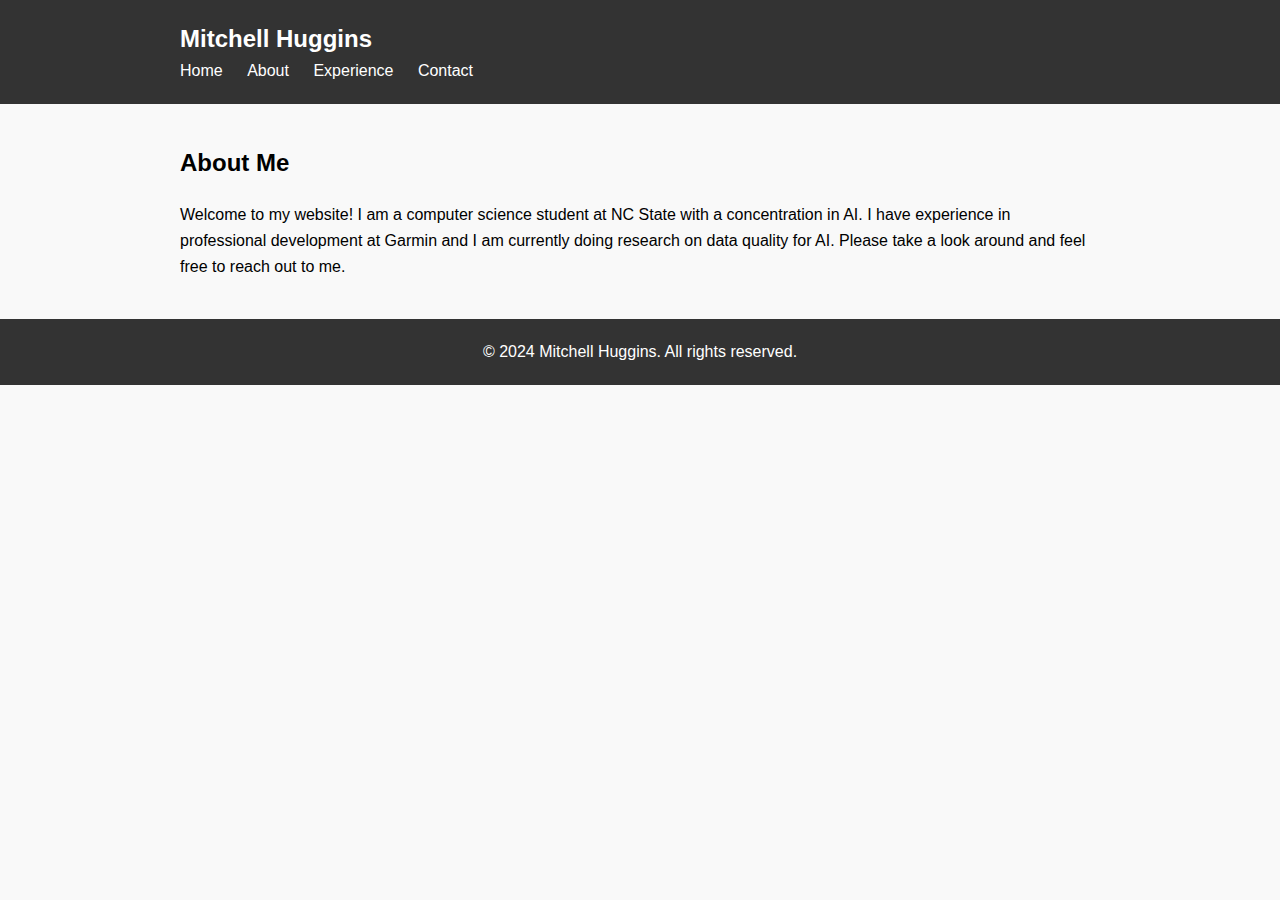
<file: about.html>
<!DOCTYPE html>
<html lang="en">
<head>
    <meta charset="UTF-8">
    <meta name="viewport" content="width=device-width, initial-scale=1.0">
    <title>About Me - Mitchell Huggins</title>
    <link rel="stylesheet" href="styles.css">
</head>
<body>
    <header>
        <div class="container">
            <h1>Mitchell Huggins</h1>
            <nav>
                <ul>
                    <li><a href="index.html">Home</a></li>
                    <li><a href="about.html">About</a></li>
                    <li><a href="experience.html">Experience</a></li>
                    <li><a href="contact.html">Contact</a></li>
                </ul>
            </nav>
        </div>
    </header>

    <section id="about">
        <div class="container">
            <h2>About Me</h2>
            <p>Welcome to my website! I am a computer science student at NC State with a concentration in AI. 
              I have experience in professional development at Garmin and I am currently doing research on 
              data quality for AI. Please take a look around and feel free to reach out to me.
            </p>
        </div>
    </section>

    <footer>
        <div class="container">
            <p>&copy; 2024 Mitchell Huggins. All rights reserved.</p>
        </div>
    </footer>
</body>
</html>
</file>
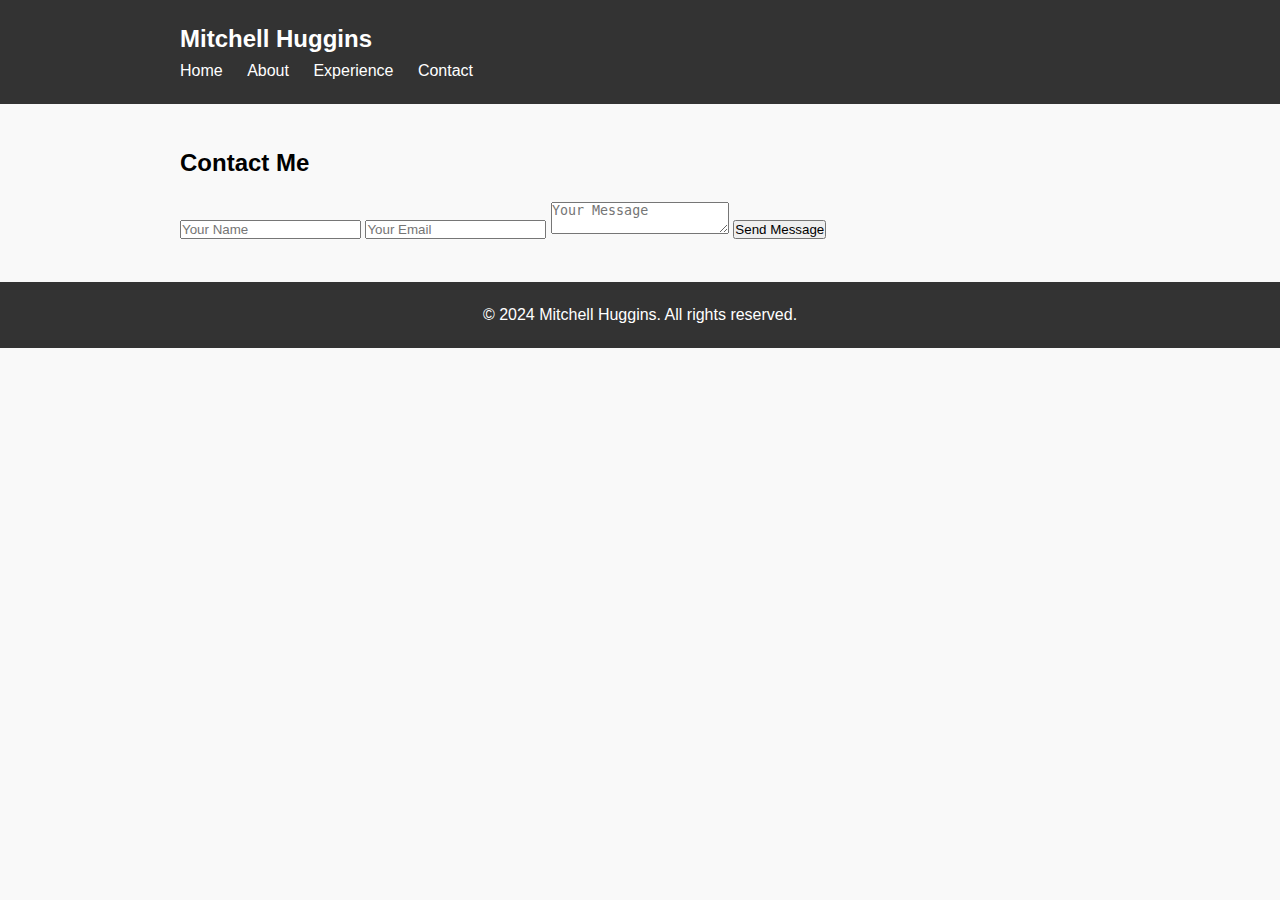
<file: contact.html>
<!DOCTYPE html>
<html lang="en">
<head>
    <meta charset="UTF-8">
    <meta name="viewport" content="width=device-width, initial-scale=1.0">
    <title>Contact Me - Mitchell Huggins</title>
    <link rel="stylesheet" href="styles.css">
</head>
<body>
    <header>
        <div class="container">
            <h1>Mitchell Huggins</h1>
            <nav>
                <ul>
                    <li><a href="index.html">Home</a></li>
                    <li><a href="about.html">About</a></li>
                    <li><a href="experience.html">Experience</a></li>
                    <li><a href="contact.html">Contact</a></li>
                </ul>
            </nav>
        </div>
    </header>

    <section id="contact">
        <div class="container">
            <h2>Contact Me</h2>
            <form id="contact-form">
                <input type="text" name="name" placeholder="Your Name" required>
                <input type="email" name="email" placeholder="Your Email" required>
                <textarea name="message" placeholder="Your Message" required></textarea>
                <button type="submit">Send Message</button>
            </form>
        </div>
    </section>

    <footer>
        <div class="container">
            <p>&copy; 2024 Mitchell Huggins. All rights reserved.</p>
        </div>
    </footer>
</body>
</html>
</file>
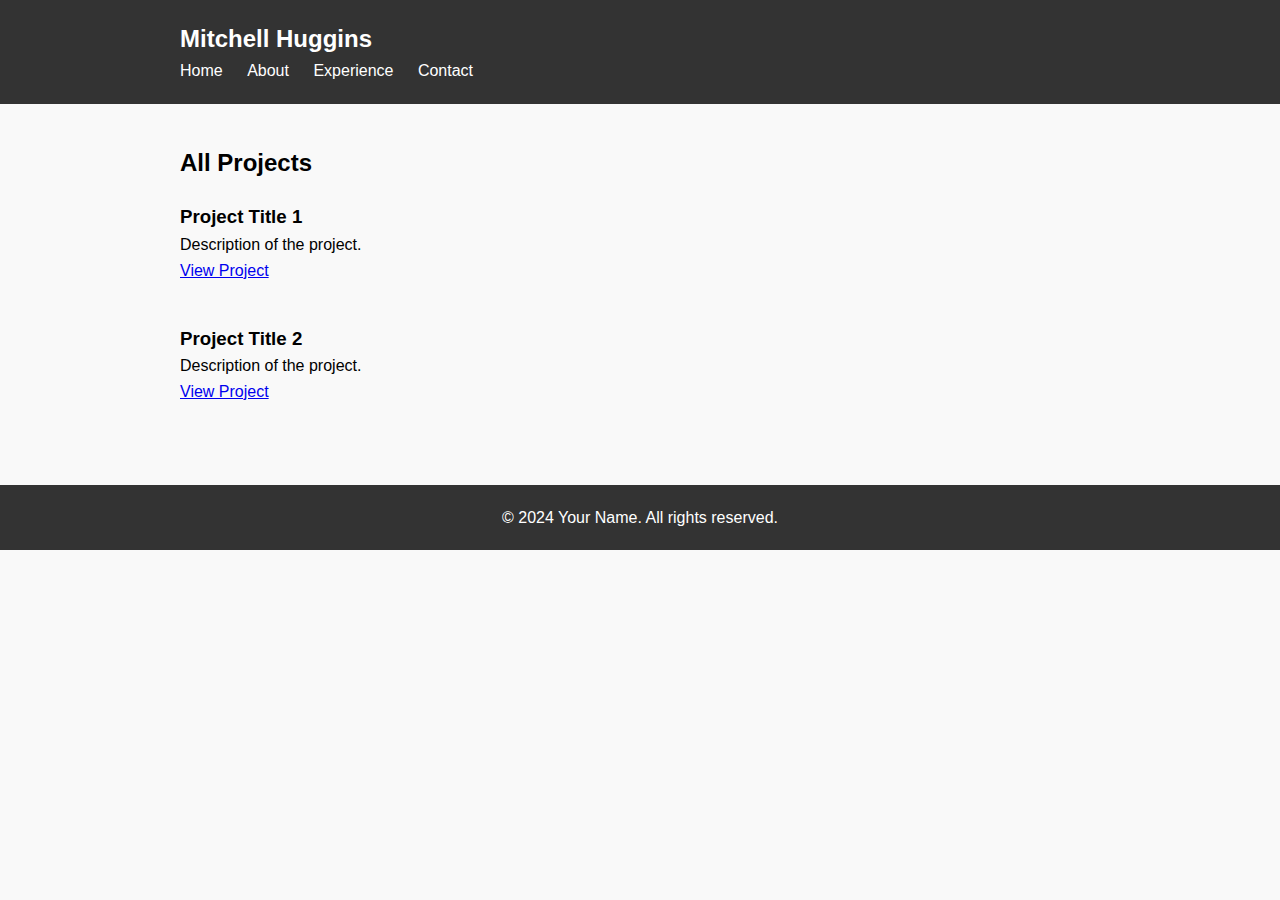
<file: experience.html>
<!DOCTYPE html>
<html lang="en">
<head>
    <meta charset="UTF-8">
    <meta name="viewport" content="width=device-width, initial-scale=1.0">
    <title>Experience - Mitchell Huggins</title>
    <link rel="stylesheet" href="styles.css">
</head>
<body>
    <header>
        <div class="container">
            <h1>Mitchell Huggins</h1>
            <nav>
                <ul>
                    <li><a href="index.html">Home</a></li>
                    <li><a href="about.html">About</a></li>
                    <li><a href="experience.html">Experience</a></li>
                    <li><a href="contact.html">Contact</a></li>
                </ul>
            </nav>
        </div>
    </header>

    <section id="experience">
        <div class="container">
            <h2>All Projects</h2>
            <div class="project">
                <h3>Project Title 1</h3>
                <p>Description of the project.</p>
                <a href="project1.html">View Project</a>
            </div>
            <div class="project">
                <h3>Project Title 2</h3>
                <p>Description of the project.</p>
                <a href="project2.html">View Project</a>
            </div>
            <!-- Add more projects here -->
        </div>
    </section>

    <footer>
        <div class="container">
            <p>&copy; 2024 Your Name. All rights reserved.</p>
        </div>
    </footer>
</body>
</html>
</file>
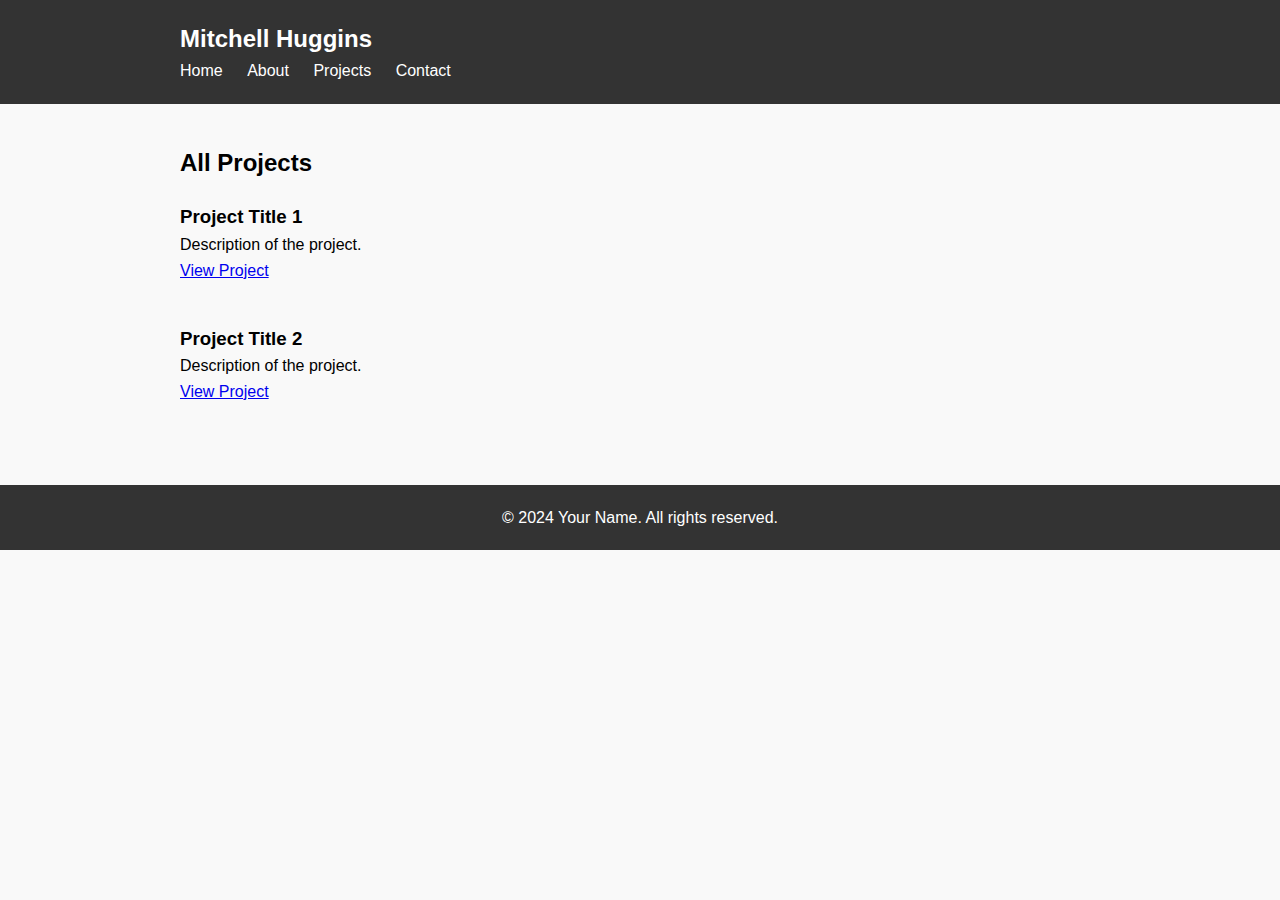
<file: projects.html>
<!DOCTYPE html>
<html lang="en">
<head>
    <meta charset="UTF-8">
    <meta name="viewport" content="width=device-width, initial-scale=1.0">
    <title>Projects - Mitchell Huggins</title>
    <link rel="stylesheet" href="styles.css">
</head>
<body>
    <header>
        <div class="container">
            <h1>Mitchell Huggins</h1>
            <nav>
                <ul>
                    <li><a href="index.html">Home</a></li>
                    <li><a href="about.html">About</a></li>
                    <li><a href="projects.html">Projects</a></li>
                    <li><a href="contact.html">Contact</a></li>
                </ul>
            </nav>
        </div>
    </header>

    <section id="projects">
        <div class="container">
            <h2>All Projects</h2>
            <div class="project">
                <h3>Project Title 1</h3>
                <p>Description of the project.</p>
                <a href="project1.html">View Project</a>
            </div>
            <div class="project">
                <h3>Project Title 2</h3>
                <p>Description of the project.</p>
                <a href="project2.html">View Project</a>
            </div>
            <!-- Add more projects here -->
        </div>
    </section>

    <footer>
        <div class="container">
            <p>&copy; 2024 Your Name. All rights reserved.</p>
        </div>
    </footer>
</body>
</html>
</file>
<file: styles.css>
/* Reset Styles */
* {
  margin: 0;
  padding: 0;
  box-sizing: border-box;
}

/* Basic Styles */
body {
  font-family: Arial, sans-serif;
  line-height: 1.6;
  background-color: #f9f9f9;
}

.container {
  max-width: 960px;
  margin: 0 auto;
  padding: 0 20px;
}

header {
  background: #333;
  color: #fff;
  padding: 20px 0;
}

header h1 {
  margin: 0;
  font-size: 24px;
}

nav ul {
  list-style: none;
}

nav ul li {
  display: inline;
  margin-right: 20px;
}

nav ul li a {
  color: #fff;
  text-decoration: none;
}

section {
  padding: 40px 0;
}

h2 {
  margin-bottom: 20px;
}

.project {
  margin-bottom: 40px;
}

footer {
  background: #333;
  color: #fff;
  text-align: center;
  padding: 20px 0;
}
</file>
